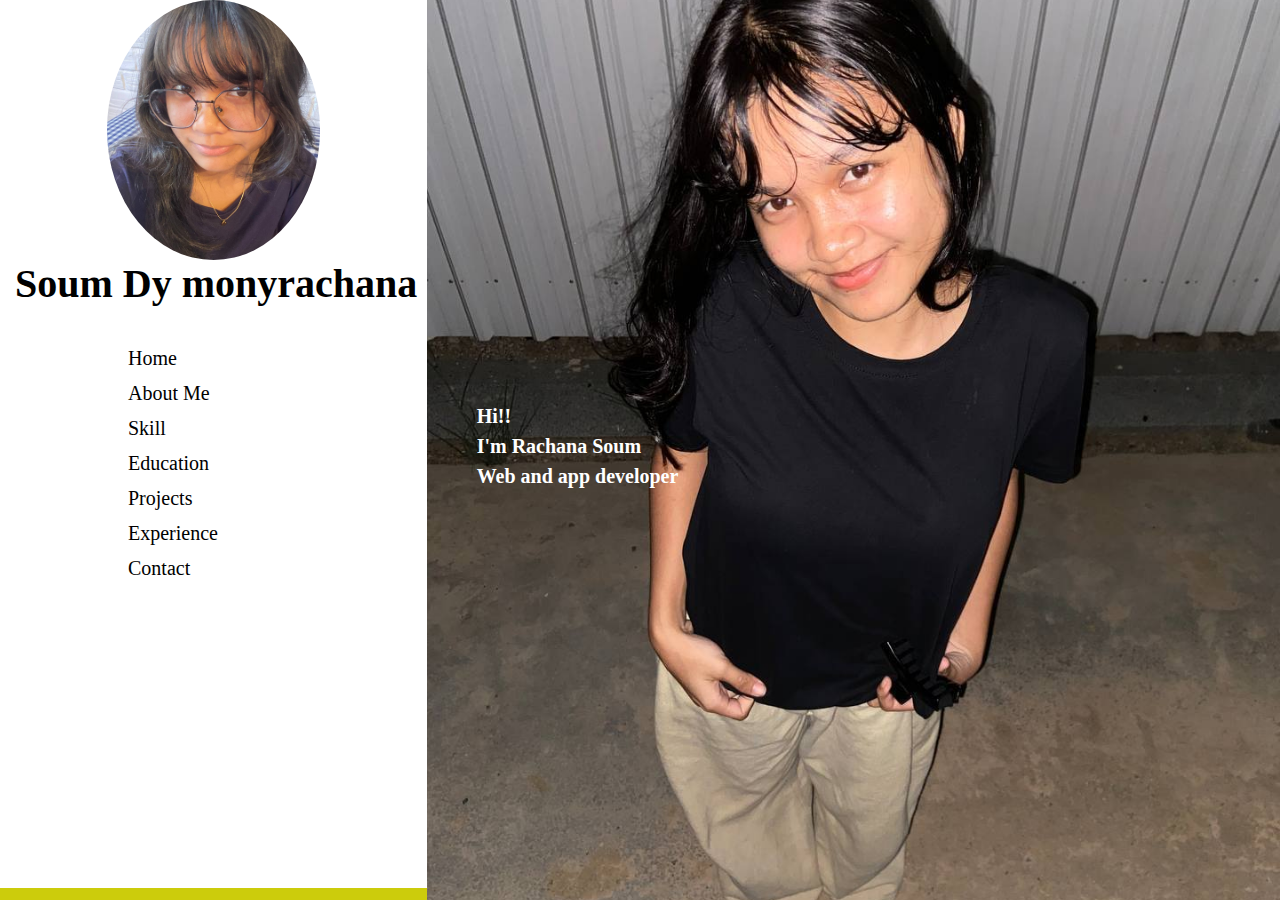
<file: index.html>
<!DOCTYPE html>
<html lang="en">
  <head>
    <meta charset="UTF-8" />
    <meta name="viewport" content="width=device-width, initial-scale=1.0" />
    <title>portfolio</title>
    <link rel="stylesheet" href="Css/Home.css" />
    <link rel="Icon" href="img/logo.png" />
  </head>
  <body>
    <div class="container">
      <div class="boo">
        <div class="left">
          <div class="head">
            <div class="pic"></div>
            <div class="name"><h1>Soum Dy monyrachana</h1></div>
            <div class="Menu">
              <nav>
                <ul>
                  <li>
                    <a href="#">Home</a>
                  </li>
                  <li>
                    <a href="html/about.html">About Me</a>
                  </li>
                  <li>
                    <a href="html/skill.html">Skill</a>
                  </li>
                  <li>
                    <a href="html/ed.html">Education</a>
                  </li>
                  <li>
                    <a href="html/pro.html">Projects</a>
                  </li>
                  <li>
                    <a href="html/ex.html">Experience</a>
                  </li>
                  <li>
                    <a href="html/contect.html">Contact</a>
                  </li>
                </ul>
              </nav>
            </div>
            <div class="footer"><h2></h2></div>
          </div>
        </div>
        <div class="right">
          <div class="text">
            <h2>Hi!! <br />I'm Rachana Soum <br />Web and app developer</h2>
          </div>
        </div>
      </div>
    </div>
  </body>
</html>
</file>
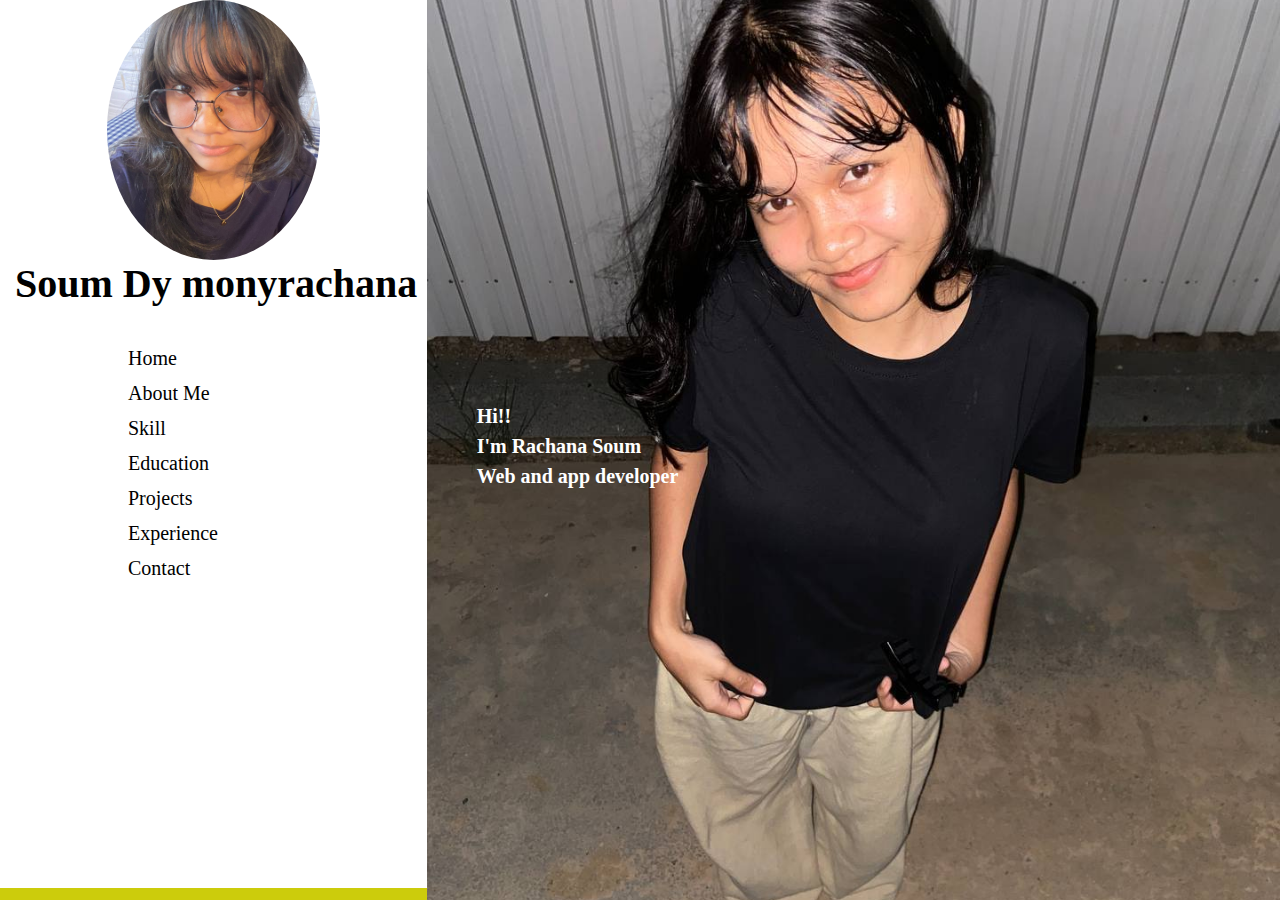
<file: html/index.html>
<!DOCTYPE html>
<html lang="en">
  <head>
    <meta charset="UTF-8" />
    <meta name="viewport" content="width=device-width, initial-scale=1.0" />
    <title>portfolio</title>
    <link rel="stylesheet" href="../Css/Home.css" />
    <link rel="Icon" href="/img/logo.png" />
  </head>
  <body>
    <div class="container">
      <div class="boo">
        <div class="left">
          <div class="head">
            <div class="pic"></div>
            <div class="name"><h1>Soum Dy monyrachana</h1></div>
            <div class="Menu">
              <nav>
                <ul>
                  <li>
                    <a href="#">Home</a>
                  </li>
                  <li>
                    <a href="about.html">About Me</a>
                  </li>
                  <li>
                    <a href="skill.html">Skill</a>
                  </li>
                  <li>
                    <a href="ed.html">Education</a>
                  </li>
                  <li>
                    <a href="pro.html">Projects</a>
                  </li>
                  <li>
                    <a href="ex.html">Experience</a>
                  </li>
                  <li>
                    <a href="contect.html">Contact</a>
                  </li>
                </ul>
              </nav>
            </div>
            <div class="footer"><h2></h2></div>
          </div>
        </div>
        <div class="right">
          <div class="text">
            <h2>Hi!! <br />I'm Rachana Soum <br />Web and app developer</h2>
          </div>
        </div>
      </div>
    </div>
  </body>
</html>
</file>
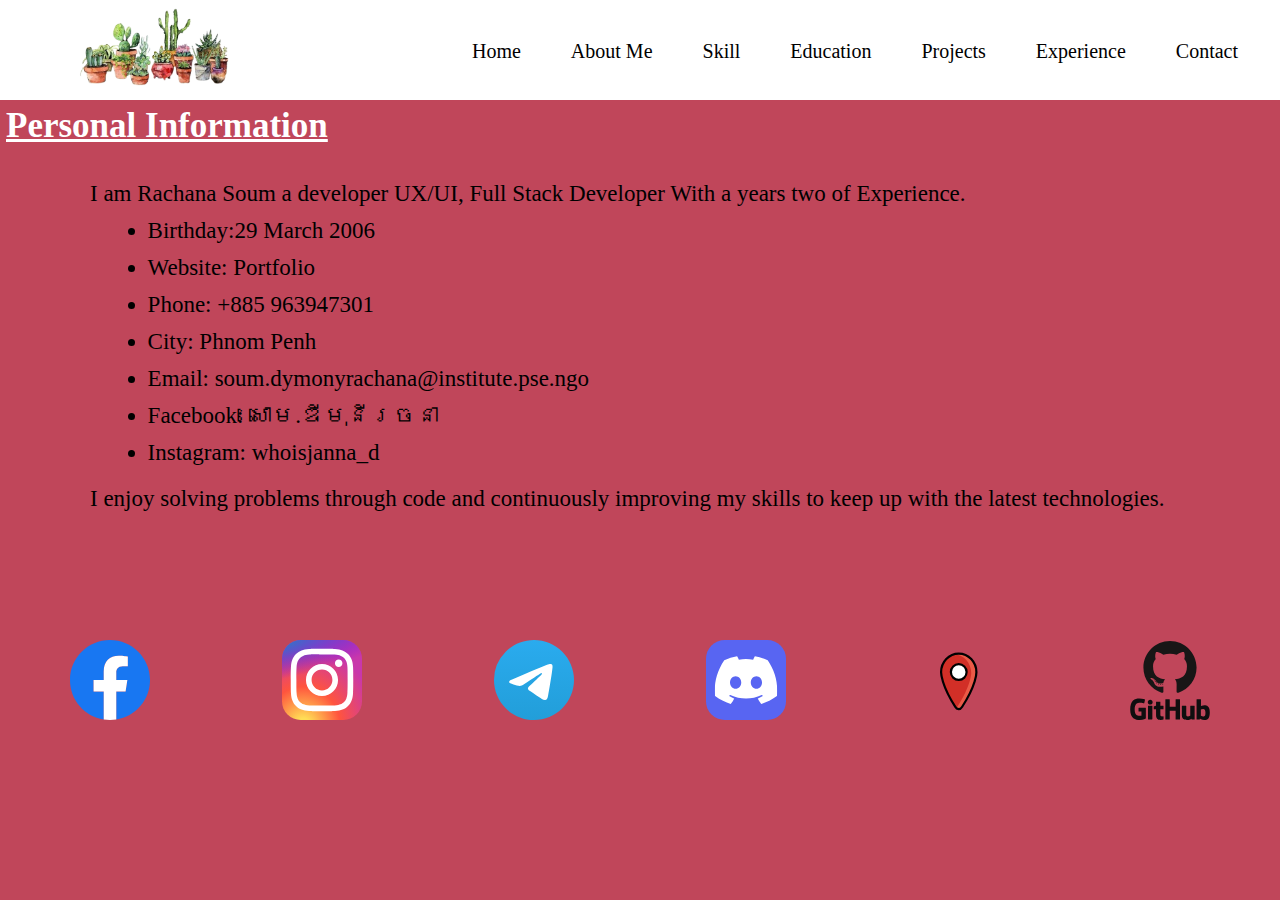
<file: html/about.html>
<!DOCTYPE html>
<html lang="en">
  <head>
    <meta charset="UTF-8" />
    <meta name="viewport" content="width=device-width, initial-scale=1.0" />
    <title>Portfolio</title>
    <link rel="stylesheet" href="../Css/about.css" />
    <link rel="Icon" href="../img/logo.png" />
  </head>
  <body>
    <div class="container">
      <div class="boo">
        <div class="logo"></div>
        <nav class="main">
          <ul>
            <li>
              <a href="../index.html">Home</a>
            </li>
            <li>
              <a href="#">About Me</a>
            </li>
            <li>
              <a href="skill.html">Skill</a>
            </li>
            <li>
              <a href="ed.html">Education</a>
            </li>
            <li>
              <a href="pro.html">Projects</a>
            </li>
            <li>
              <a href="ex.html">Experience</a>
            </li>
            <li>
              <a href="contect.html">Contact</a>
            </li>
          </ul>
        </nav>
      </div>
      <div class="about">
        <h1>Personal Information</h1>
      </div>
      <div class="no">
        <p>
          I am Rachana Soum a developer UX/UI, Full Stack Developer With a years
          two of ​Experience.
        </p>
        <ul>
          <li>Birthday:29 March 2006</li>
          <li>Website: Portfolio</li>
          <li>Phone: +885 963947301</li>
          <li>City: Phnom Penh</li>
        </ul>
        <ul>
          <a href=""><li>Email: soum.dymonyrachana@institute.pse.ngo</li></a>
          <a href=""><li>Facebook: សោម.ឌីមុនីរចនា</li></a>
          <a href=""><li>Instagram: whoisjanna_d</li></a>
        </ul>
        <p>
          I enjoy solving problems through code and continuously improving my
          skills to keep up with the latest technologies.
        </p>
      </div>
      <a href="https://www.facebook.com/share/1ENQXEmgVa/?mibextid=LQQJ4d"
        ><span class="logos--facebook"></span
      ></a>
      <a href=""></a>
      <span class="skill-icons--instagram"></span>
      <span class="logos--telegram"></span>
      <span class="skill-icons--discord"></span>
      <span class="openmoji--location-indicator-red"></span>
      <span class="devicon--github-wordmark"></span>
    </div>
  </body>
</html>
</file>
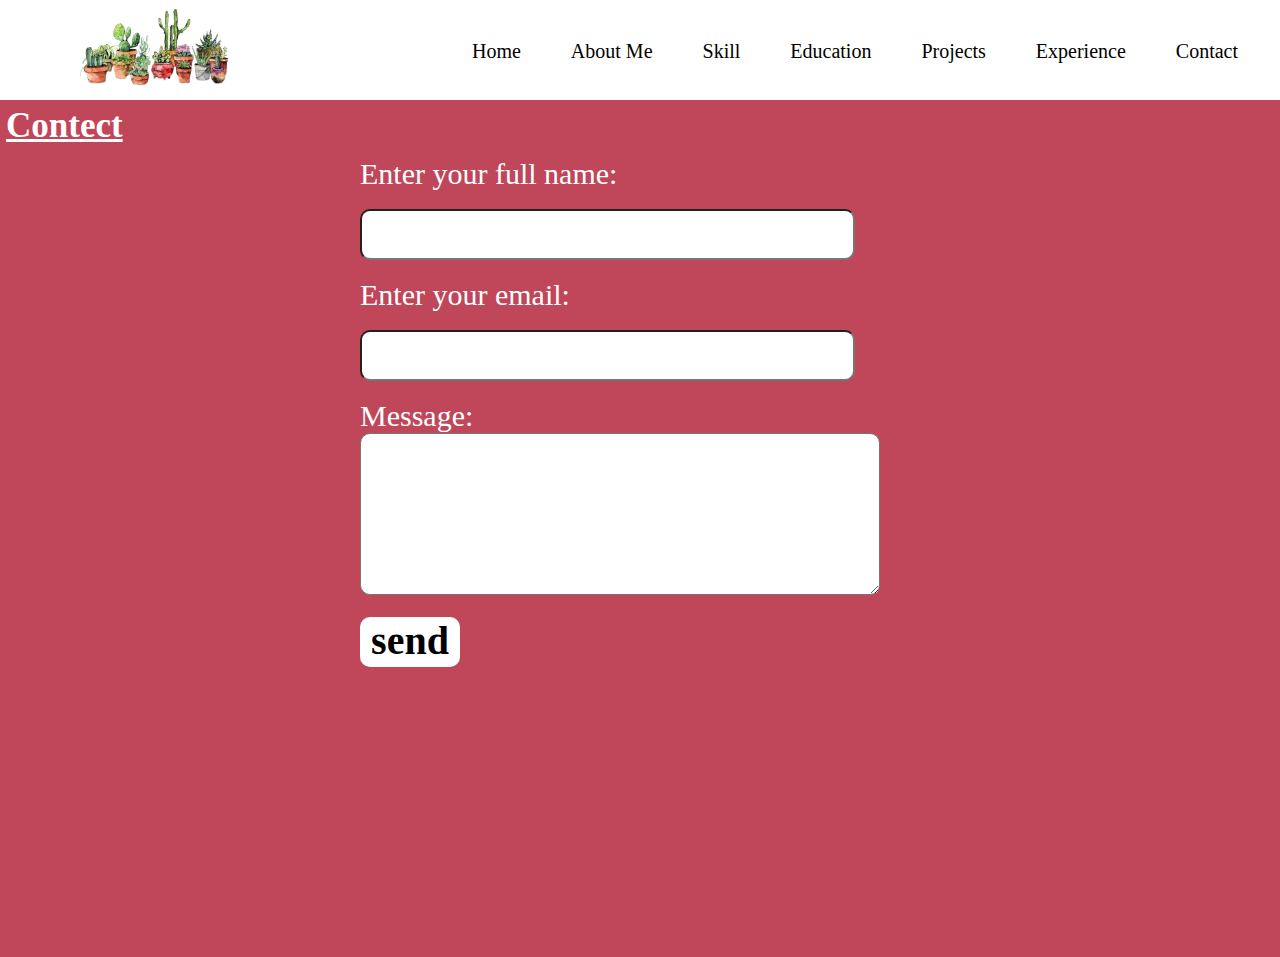
<file: html/contect.html>
<!DOCTYPE html>
<html lang="en">
  <head>
    <meta charset="UTF-8" />
    <meta name="viewport" content="width=device-width, initial-scale=1.0" />
    <title>Portfolio</title>
    <link rel="stylesheet" href="../Css/contect.css" />
    <link rel="Icon" href="../img/logo.png" />
  </head>
  <body>
    <div class="container">
      <div class="boo">
        <div class="logo"></div>
        <nav class="main">
          <ul>
            <li>
              <a href="/index.html">Home</a>
            </li>
            <li>
              <a href="about.html">About Me</a>
            </li>
            <li>
              <a href="skill.html">Skill</a>
            </li>
            <li>
              <a href="ed.html">Education</a>
            </li>
            <li>
              <a href="pro.html">Projects</a>
            </li>
            <li>
              <a href="ex.html">Experience</a>
            </li>
            <li>
              <a href="#">Contact</a>
            </li>
          </ul>
        </nav>
      </div>
      <div class="about">
        <h1>Contect</h1>
      </div>
      <div class="footer" id="section5">
        <div class="input">
          <form>
            <label for="name">Enter your full name:</label><br /><br />
            <input type="text" id="name" name="name" /><br /><br />
            <label for="email">Enter your email:</label><br />
            <br />
            <input type="email" id="email" name="email" /><br /><br />
            <label for="message">Message:</label><br />
            <textarea name="message" id="message" cols="40" rows="10"></textarea
            ><br /><br />
          </form>
          <div class="send">
            <a href=""><h1>send</h1></a>
          </div>
        </div>
    </div>
  </body>
</html>
</file>
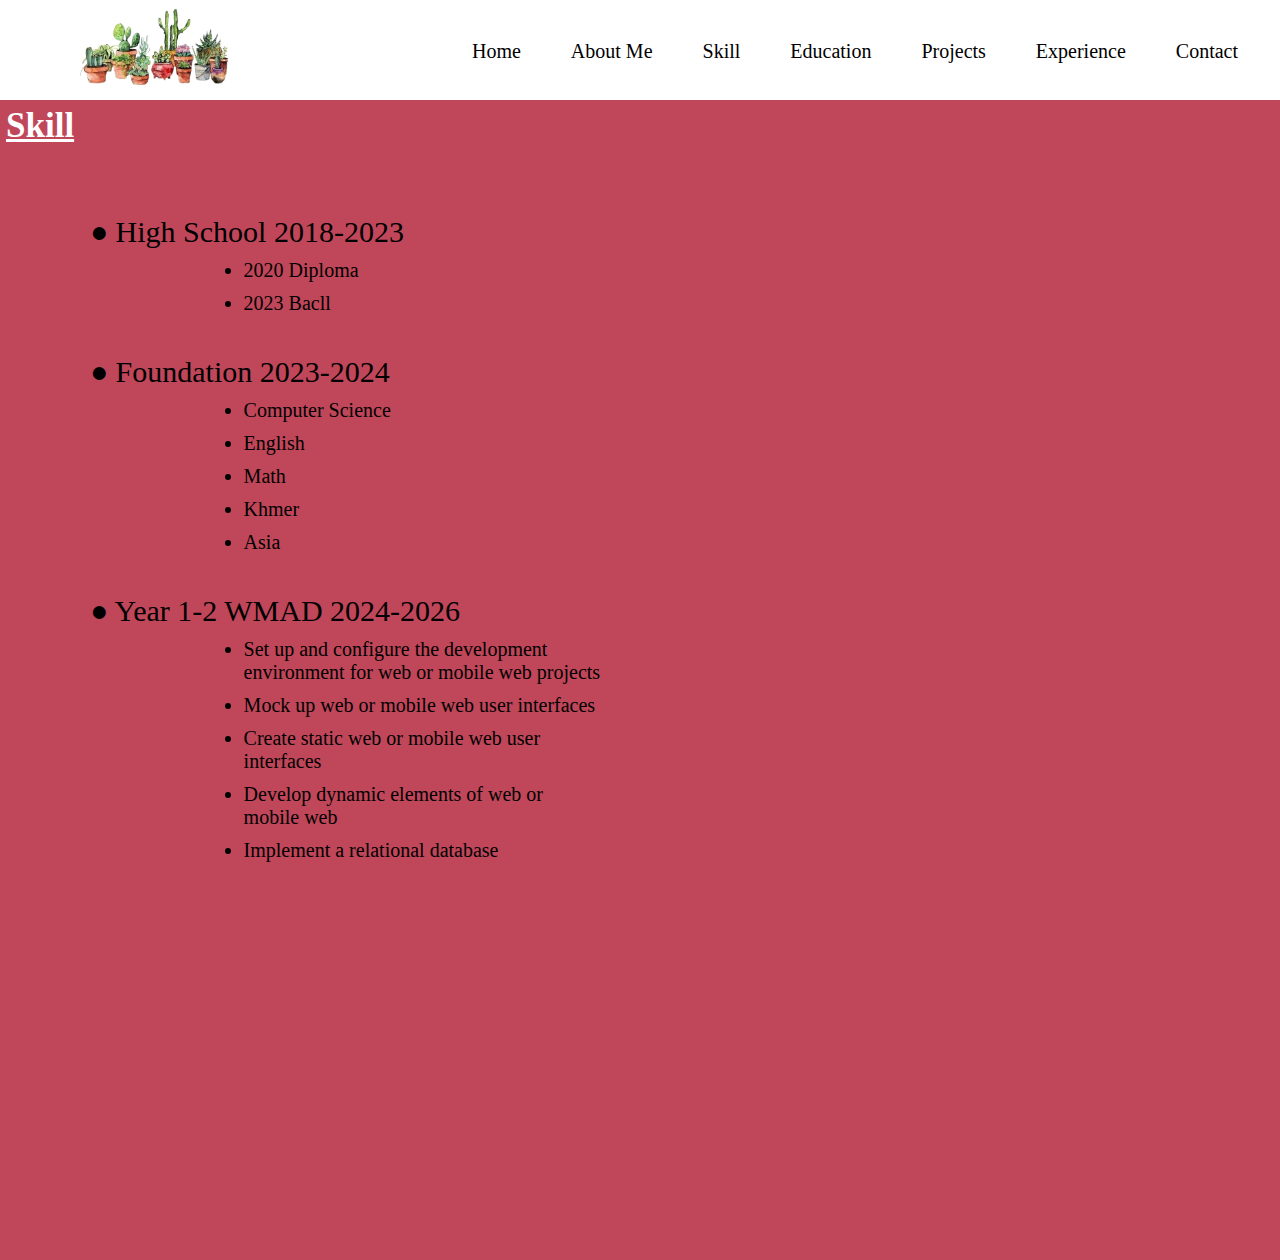
<file: html/ed.html>
<!DOCTYPE html>
<html lang="en">
  <head>
    <meta charset="UTF-8" />
    <meta name="viewport" content="width=device-width, initial-scale=1.0" />
    <title>portfolio</title>
    <link rel="stylesheet" href="../Css/ed.css" />
    <link rel="Icon" href="../img/logo.png" />
  </head>
  <body>
    <div class="container">
      <div class="boo">
        <div class="logo"></div>
        <nav class="main">
          <ul>
            <li>
              <a href="/index.html">Home</a>
            </li>
            <li>
              <a href="about.html">About Me</a>
            </li>
            <li>
              <a href="skill.html">Skill</a>
            </li>
            <li>
              <a href="#">Education</a>
            </li>
            <li>
              <a href="pro.html">Projects</a>
            </li>
            <li>
              <a href="ex.html">Experience</a>
            </li>
            <li>
              <a href="contect.html">Contact</a>
            </li>
          </ul>
        </nav>
      </div>
      <div class="about">
        <h1>Skill</h1>
      </div>
      <div class="poo">
        <p>● High School 2018-2023</p>
        <ul>
          <li>2020 Diploma</li>
          <li>2023 Bacll</li>
        </ul>
        <p>● Foundation 2023-2024</p>
        <ul>
          <li>Computer Science</li>
          <li>English</li>
          <li>Math</li>
          <li>Khmer</li>
          <li>Asia</li>
        </ul>
        <p>● Year 1-2 WMAD 2024-2026</p>
        <ul>
          <li>
            Set up and configure the development environment for web or mobile
            web projects
          </li>
          <li>Mock up web or mobile web user interfaces</li>
          <li>Create static web or mobile web user interfaces</li>
          <li>Develop dynamic elements of web or mobile web</li>
          <li>Implement a relational database</li>
        </ul>
      </div>
    </div>
  </body>
</html>
</file>
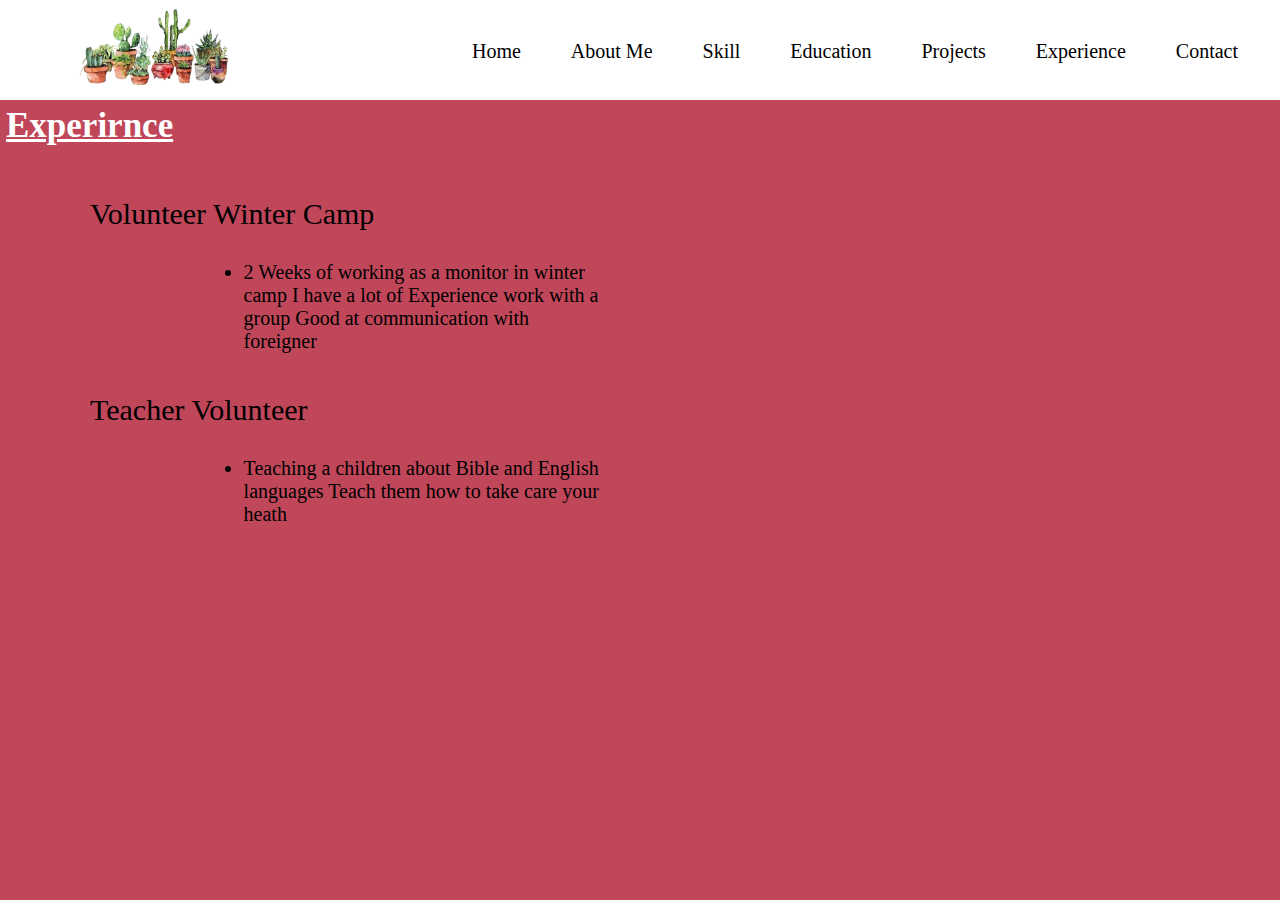
<file: html/ex.html>
<!DOCTYPE html>
<html lang="en">
  <head>
    <meta charset="UTF-8" />
    <meta name="viewport" content="width=device-width, initial-scale=1.0" />
    <title>portfolio</title>
    <link rel="stylesheet" href="../Css/ex.css" />
    <link rel="Icon" href="../img/logo.png" />
  </head>
  <body>
    <div class="container">
      <div class="boo">
        <div class="logo"></div>
        <nav class="main">
          <ul>
            <li>
              <a href="/index.html">Home</a>
            </li>
            <li>
              <a href="about.html">About Me</a>
            </li>
            <li>
              <a href="skill.html">Skill</a>
            </li>
            <li>
              <a href="ed.html">Education</a>
            </li>
            <li>
              <a href="pro.html">Projects</a>
            </li>
            <li>
              <a href="" #>Experience</a>
            </li>
            <li>
              <a href="contect.html">Contact</a>
            </li>
          </ul>
        </nav>
      </div>
      <div class="about">
        <h1>Experirnce</h1>
      </div>
      <div class="poo">
        <p>Volunteer Winter Camp</p>
        <ul>
          <li>
            2 Weeks of working as a monitor in winter camp I have a lot of
            Experience work with a group Good at communication with foreigner
          </li>
        </ul>
        <p>Teacher Volunteer</p>
        <ul>
          <li>
            Teaching a children about Bible and English languages Teach them how
            to take care your heath
          </li>
        </ul>
      </div>
    </div>
  </body>
</html>
</file>
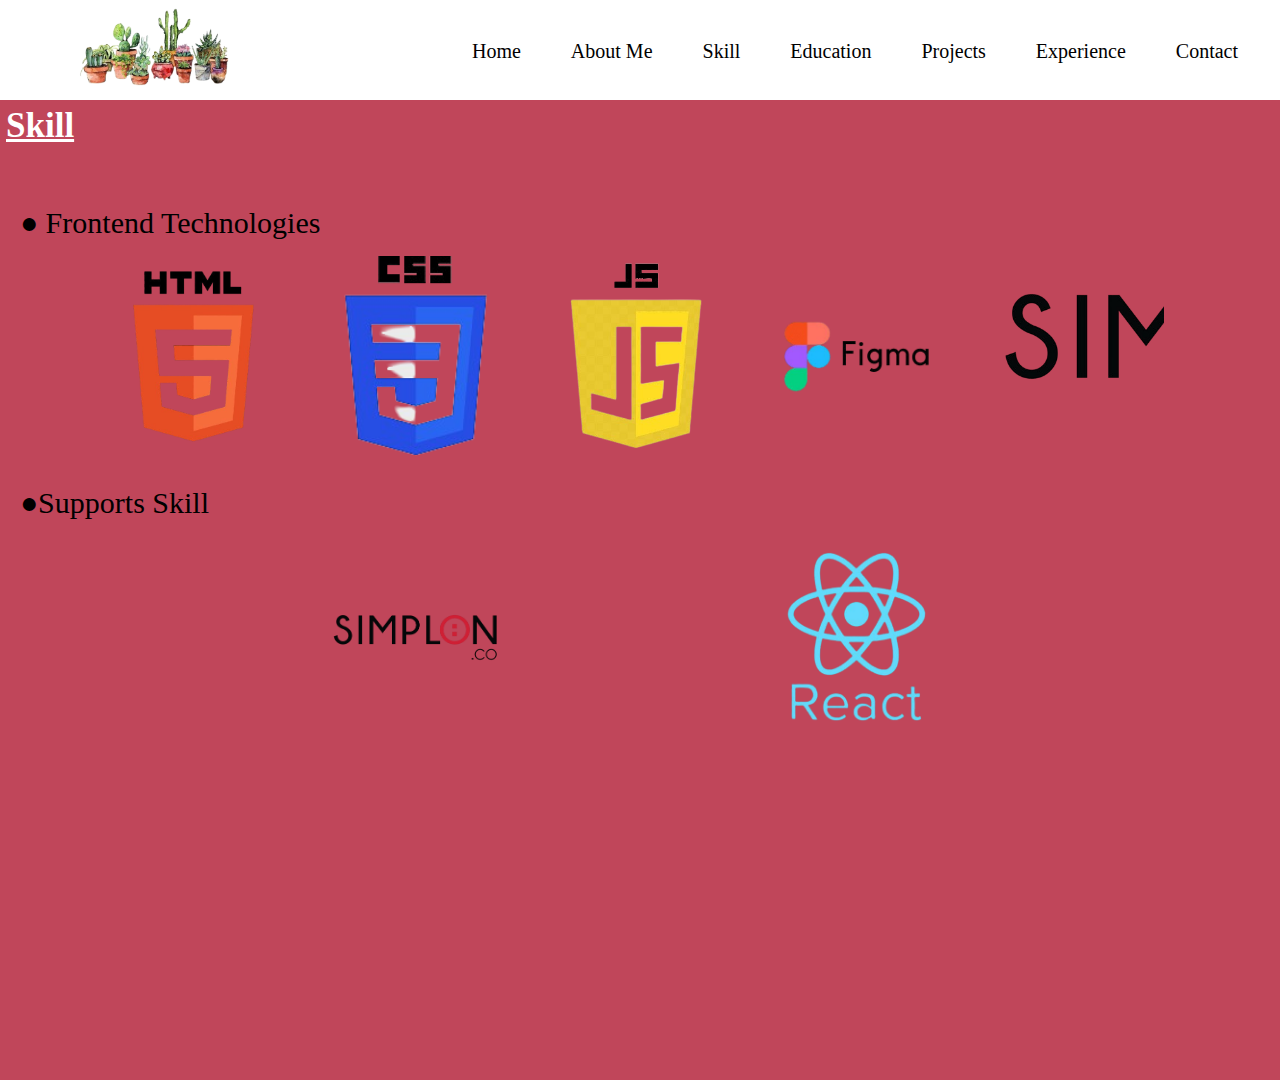
<file: html/skill.html>
<!DOCTYPE html>
<html lang="en">
  <head>
    <meta charset="UTF-8" />
    <meta name="viewport" content="width=device-width, initial-scale=1.0" />
    <title>portfolio</title>
    <link rel="stylesheet" href="../Css/skill.css" />
    <link rel="Icon" href="../img/logo.png" />
  </head>
  <body>
    <div class="container">
      <div class="boo">
        <div class="logo"></div>
        <nav class="main">
          <ul>
            <li>
              <a href="/index.html">Home</a>
            </li>
            <li>
              <a href="about.html">About Me</a>
            </li>
            <li>
              <a href="#">Skill</a>
            </li>
            <li>
              <a href="ed.html">Education</a>
            </li>
            <li>
              <a href="pro.html">Projects</a>
            </li>
            <li>
              <a href="ex.html">Experience</a>
            </li>
            <li>
              <a href="contect.html">Contact</a>
            </li>
          </ul>
        </nav>
      </div>
      <div class="about">
        <h1>Skill</h1>
      </div>
      <div class="poo">
        <p>● Frontend Technologies</p>
      </div>
      <div class="voo">
        <div class="box photo"></div>
        <div class="box photo1"></div>
        <div class="box photo2"></div>
        <div class="box photo3"></div>
        <div class="box photo4"></div>
        <!-- <div class="box photo5"></div> -->
      </div>
      <div class="poo">
        <p>●Supports Skill</p>
      </div>
      <div class="voo">
        <div class="box photo5"></div>
        <div class="box photo6"></div>
      </div>
    </div>
  </body>
</html>
</file>
<file: Css/Home.css>
* {
  padding: 0;
  margin: 0;
  font-family: "Times New Roman", Times, serif;
}
.container {
  width: 100%;
  height: auto;
  background-color: rgb(221, 68, 68);
  margin: auto;
}
.boo {
  width: 100%;
  height: 100vh;
  background-color: rgb(155, 15, 15);
  display: flex;
}
.left {
  height: 100%;
  background-color: rgb(204, 204, 12);
  flex: 1;
}
.head {
  width: 100%;
  height: 30%;
  background-color: white;
}
.pic {
  width: 50%;
  height: 85%;
  background-color: brown;
  border-radius: 50%;
  margin: auto;
  padding-top: 30px;
  top: 3px;
  left: 87px;
  background-image: url(../img/photo_2024-11-27_13-40-40.jpg);
  background-position: center;
  background-size: cover;
}
.name {
  width: 100%;
  height: 30%;
  background-color: white;
}
.name h1 {
  font-size: 40px;
  margin-left: 15px;
}
.Menu {
  width: 100%;
  height: 40vh;
  background-color: white;
}
.Menu ul {
  display: flex;
  flex-direction: column;
}
.Menu ul li {
  list-style-type: none;
}
.Menu ul li a {
  text-decoration: none;
  margin: auto;
  color: black;
  font-size: 20px;
  padding-left: 30%;
  line-height: 35px;
  justify-content: center;
}
.Menu ul li a:hover {
  color: rgb(46, 46, 228);
  text-decoration: underline;
}
.footer {
  width: 100%;
  height: 69.5%;
  background-color: white;
}
.right {
  flex: 2;
  height: 100%;
  background-color: rgb(255, 196, 250);
  background-image: url(../img/photo_2024-11-27_09-51-45.jpg);
  background-position: center;
  background-repeat: no-repeat;
  background-size: cover;
}
.text {
  width: 50%;
  height: 30%;
  background-color: white(0, 255, 255, 0.144);
  margin-top: 47%;
}
.text h2 {
  font-size: 20px;
  margin-left: 50px;
  line-height: 30px;
  color: white;
}
</file>
<file: Css/about.css>
* {
  padding: 0;
  margin: 0;
  font-family: "Times New Roman", Times, serif;
  box-sizing: border-box;
}
.container {
  width: 100%;
  height: 100vh;
  background-color: rgb(192, 70, 90);
}
.boo {
  width: 100%;
  height: 100px;
  background-color: rgb(255, 255, 255);
  display: flex;
  flex-direction: row;
  justify-content: space-between;
}
.main {
  width: 900px;
  height: 50%;
  margin-top: 40px;
  /* background-color: black; */
  display: flex;
  /* flex-direction: row; */
  justify-content: center;
  /* gap: 10px; */
}
.main ul {
  display: flex;
  /* flex-direction: row; */
}
.main ul li {
  list-style-type: none;
}
.main ul li a {
  text-decoration: none;
  color: black;
  font-size: 20px;
  padding-left: 50px;
  text-align: center;
  justify-content: center;
  align-items: center;
  margin-top: 20px;
}
.main ul li a:hover {
  color: rgb(200, 202, 43);
  /* text-decoration: underline; */
}
.logo {
  width: 15%;
  height: 100%;

  margin-left: 5%;
  background-image: url(/./img/photo_2024-11-06_14-51-06-removebg-preview.png);
  background-position: center;
  background-repeat: no-repeat;
  background-size: cover;
}
.about {
  width: 20%;
  height: 5%;
  background-color: rgb(192, 70, 90);
  margin: 6px;
}
.about h1 {
  width: 300%;
  height: 40px;
  font-size: 35px;
  font-family: "Times New Roman", Times, serif;
  color: white;
  text-decoration: underline;
}
.no {
  width: 90%;
  height: 30%;
  background-color: rgb(192, 70, 90);
  margin-left: 90px;
  margin-top: 30px;
}
.no p {
  font-size: 23px;
  font-family: "Times New Roman", Times, serif;
  margin-top: 20px;
}
.no ul li {
  margin-left: 5%;
  margin-top: 11px;
  font-size: 23px;
  color: black;
}
.no a {
  text-decoration: none;
}
.logos--facebook {
  display: inline-block;
  width: 80px;
  height: 100px;
  background-repeat: no-repeat;
  background-size: 100% 100%;
  background-image: url("data:image/svg+xml,%3Csvg xmlns='http://www.w3.org/2000/svg' viewBox='0 0 256 256'%3E%3Cpath fill='%231877f2' d='M256 128C256 57.308 198.692 0 128 0S0 57.308 0 128c0 63.888 46.808 116.843 108 126.445V165H75.5v-37H108V99.8c0-32.08 19.11-49.8 48.348-49.8C170.352 50 185 52.5 185 52.5V84h-16.14C152.959 84 148 93.867 148 103.99V128h35.5l-5.675 37H148v89.445c61.192-9.602 108-62.556 108-126.445'/%3E%3Cpath fill='%23fff' d='m177.825 165l5.675-37H148v-24.01C148 93.866 152.959 84 168.86 84H185V52.5S170.352 50 156.347 50C127.11 50 108 67.72 108 99.8V128H75.5v37H108v89.445A129 129 0 0 0 128 256a129 129 0 0 0 20-1.555V165z'/%3E%3C/svg%3E");
  margin-top: 14%;
  margin-left: 70px;
}
.skill-icons--instagram {
  display: inline-block;
  width: 80px;
  height: 100px;
  background-repeat: no-repeat;
  background-size: 100% 100%;
  background-image: url("data:image/svg+xml,%3Csvg xmlns='http://www.w3.org/2000/svg' viewBox='0 0 256 256'%3E%3Cg fill='none'%3E%3Crect width='256' height='256' fill='url(%23skillIconsInstagram0)' rx='60'/%3E%3Crect width='256' height='256' fill='url(%23skillIconsInstagram1)' rx='60'/%3E%3Cpath fill='%23fff' d='M128.009 28c-27.158 0-30.567.119-41.233.604c-10.646.488-17.913 2.173-24.271 4.646c-6.578 2.554-12.157 5.971-17.715 11.531c-5.563 5.559-8.98 11.138-11.542 17.713c-2.48 6.36-4.167 13.63-4.646 24.271c-.477 10.667-.602 14.077-.602 41.236s.12 30.557.604 41.223c.49 10.646 2.175 17.913 4.646 24.271c2.556 6.578 5.973 12.157 11.533 17.715c5.557 5.563 11.136 8.988 17.709 11.542c6.363 2.473 13.631 4.158 24.275 4.646c10.667.485 14.073.604 41.23.604c27.161 0 30.559-.119 41.225-.604c10.646-.488 17.921-2.173 24.284-4.646c6.575-2.554 12.146-5.979 17.702-11.542c5.563-5.558 8.979-11.137 11.542-17.712c2.458-6.361 4.146-13.63 4.646-24.272c.479-10.666.604-14.066.604-41.225s-.125-30.567-.604-41.234c-.5-10.646-2.188-17.912-4.646-24.27c-2.563-6.578-5.979-12.157-11.542-17.716c-5.562-5.562-11.125-8.979-17.708-11.53c-6.375-2.474-13.646-4.16-24.292-4.647c-10.667-.485-14.063-.604-41.23-.604zm-8.971 18.021c2.663-.004 5.634 0 8.971 0c26.701 0 29.865.096 40.409.575c9.75.446 15.042 2.075 18.567 3.444c4.667 1.812 7.994 3.979 11.492 7.48c3.5 3.5 5.666 6.833 7.483 11.5c1.369 3.52 3 8.812 3.444 18.562c.479 10.542.583 13.708.583 40.396s-.104 29.855-.583 40.396c-.446 9.75-2.075 15.042-3.444 18.563c-1.812 4.667-3.983 7.99-7.483 11.488c-3.5 3.5-6.823 5.666-11.492 7.479c-3.521 1.375-8.817 3-18.567 3.446c-10.542.479-13.708.583-40.409.583c-26.702 0-29.867-.104-40.408-.583c-9.75-.45-15.042-2.079-18.57-3.448c-4.666-1.813-8-3.979-11.5-7.479s-5.666-6.825-7.483-11.494c-1.369-3.521-3-8.813-3.444-18.563c-.479-10.542-.575-13.708-.575-40.413s.096-29.854.575-40.396c.446-9.75 2.075-15.042 3.444-18.567c1.813-4.667 3.983-8 7.484-11.5s6.833-5.667 11.5-7.483c3.525-1.375 8.819-3 18.569-3.448c9.225-.417 12.8-.542 31.437-.563zm62.351 16.604c-6.625 0-12 5.37-12 11.996c0 6.625 5.375 12 12 12s12-5.375 12-12s-5.375-12-12-12zm-53.38 14.021c-28.36 0-51.354 22.994-51.354 51.355s22.994 51.344 51.354 51.344c28.361 0 51.347-22.983 51.347-51.344c0-28.36-22.988-51.355-51.349-51.355zm0 18.021c18.409 0 33.334 14.923 33.334 33.334c0 18.409-14.925 33.334-33.334 33.334s-33.333-14.925-33.333-33.334c0-18.411 14.923-33.334 33.333-33.334'/%3E%3Cdefs%3E%3CradialGradient id='skillIconsInstagram0' cx='0' cy='0' r='1' gradientTransform='matrix(0 -253.715 235.975 0 68 275.717)' gradientUnits='userSpaceOnUse'%3E%3Cstop stop-color='%23fd5'/%3E%3Cstop offset='.1' stop-color='%23fd5'/%3E%3Cstop offset='.5' stop-color='%23ff543e'/%3E%3Cstop offset='1' stop-color='%23c837ab'/%3E%3C/radialGradient%3E%3CradialGradient id='skillIconsInstagram1' cx='0' cy='0' r='1' gradientTransform='matrix(22.25952 111.2061 -458.39518 91.75449 -42.881 18.441)' gradientUnits='userSpaceOnUse'%3E%3Cstop stop-color='%233771c8'/%3E%3Cstop offset='.128' stop-color='%233771c8'/%3E%3Cstop offset='1' stop-color='%2360f' stop-opacity='0'/%3E%3C/radialGradient%3E%3C/defs%3E%3C/g%3E%3C/svg%3E");
  margin-top: 14%;
  margin-left: 10%;
}
.logos--telegram {
  display: inline-block;
  width: 80px;
  height: 100px;
  background-repeat: no-repeat;
  background-size: 100% 100%;
  background-image: url("data:image/svg+xml,%3Csvg xmlns='http://www.w3.org/2000/svg' viewBox='0 0 256 256'%3E%3Cdefs%3E%3ClinearGradient id='logosTelegram0' x1='50%25' x2='50%25' y1='0%25' y2='100%25'%3E%3Cstop offset='0%25' stop-color='%232aabee'/%3E%3Cstop offset='100%25' stop-color='%23229ed9'/%3E%3C/linearGradient%3E%3C/defs%3E%3Cpath fill='url(%23logosTelegram0)' d='M128 0C94.06 0 61.48 13.494 37.5 37.49A128.04 128.04 0 0 0 0 128c0 33.934 13.5 66.514 37.5 90.51C61.48 242.506 94.06 256 128 256s66.52-13.494 90.5-37.49c24-23.996 37.5-56.576 37.5-90.51s-13.5-66.514-37.5-90.51C194.52 13.494 161.94 0 128 0'/%3E%3Cpath fill='%23fff' d='M57.94 126.648q55.98-24.384 74.64-32.152c35.56-14.786 42.94-17.354 47.76-17.441c1.06-.017 3.42.245 4.96 1.49c1.28 1.05 1.64 2.47 1.82 3.467c.16.996.38 3.266.2 5.038c-1.92 20.24-10.26 69.356-14.5 92.026c-1.78 9.592-5.32 12.808-8.74 13.122c-7.44.684-13.08-4.912-20.28-9.63c-11.26-7.386-17.62-11.982-28.56-19.188c-12.64-8.328-4.44-12.906 2.76-20.386c1.88-1.958 34.64-31.748 35.26-34.45c.08-.338.16-1.598-.6-2.262c-.74-.666-1.84-.438-2.64-.258c-1.14.256-19.12 12.152-54 35.686c-5.1 3.508-9.72 5.218-13.88 5.128c-4.56-.098-13.36-2.584-19.9-4.708c-8-2.606-14.38-3.984-13.82-8.41c.28-2.304 3.46-4.662 9.52-7.072'/%3E%3C/svg%3E");
  margin-top: 14%;
  margin-left: 10%;
}
.skill-icons--discord {
  display: inline-block;
  width: 80px;
  height: 100px;
  background-repeat: no-repeat;
  background-size: 100% 100%;
  background-image: url("data:image/svg+xml,%3Csvg xmlns='http://www.w3.org/2000/svg' viewBox='0 0 256 256'%3E%3Cg fill='none'%3E%3Crect width='256' height='256' fill='%235865f2' rx='60'/%3E%3Cg clip-path='url(%23skillIconsDiscord0)'%3E%3Cpath fill='%23fff' d='M197.308 64.797a165 165 0 0 0-40.709-12.627a.62.62 0 0 0-.654.31c-1.758 3.126-3.706 7.206-5.069 10.412c-15.373-2.302-30.666-2.302-45.723 0c-1.364-3.278-3.382-7.286-5.148-10.412a.64.64 0 0 0-.655-.31a164.5 164.5 0 0 0-40.709 12.627a.6.6 0 0 0-.268.23c-25.928 38.736-33.03 76.52-29.546 113.836a.7.7 0 0 0 .26.468c17.106 12.563 33.677 20.19 49.94 25.245a.65.65 0 0 0 .702-.23c3.847-5.254 7.276-10.793 10.217-16.618a.633.633 0 0 0-.347-.881c-5.44-2.064-10.619-4.579-15.601-7.436a.642.642 0 0 1-.063-1.064a86 86 0 0 0 3.098-2.428a.62.62 0 0 1 .646-.088c32.732 14.944 68.167 14.944 100.512 0a.62.62 0 0 1 .655.08a80 80 0 0 0 3.106 2.436a.642.642 0 0 1-.055 1.064a102.6 102.6 0 0 1-15.609 7.428a.64.64 0 0 0-.339.889a133 133 0 0 0 10.208 16.61a.64.64 0 0 0 .702.238c16.342-5.055 32.913-12.682 50.02-25.245a.65.65 0 0 0 .26-.46c4.17-43.141-6.985-80.616-29.571-113.836a.5.5 0 0 0-.26-.238M94.834 156.142c-9.855 0-17.975-9.047-17.975-20.158s7.963-20.158 17.975-20.158c10.09 0 18.131 9.127 17.973 20.158c0 11.111-7.962 20.158-17.973 20.158m66.456 0c-9.855 0-17.974-9.047-17.974-20.158s7.962-20.158 17.974-20.158c10.09 0 18.131 9.127 17.974 20.158c0 11.111-7.884 20.158-17.974 20.158'/%3E%3C/g%3E%3Cdefs%3E%3CclipPath id='skillIconsDiscord0'%3E%3Cpath fill='%23fff' d='M28 51h200v154.93H28z'/%3E%3C/clipPath%3E%3C/defs%3E%3C/g%3E%3C/svg%3E");
  margin-top: 14%;
  margin-left: 10%;
}
.openmoji--location-indicator-red {
  display: inline-block;
  width: 80px;
  height: 100px;
  background-repeat: no-repeat;
  background-size: 100% 100%;
  background-image: url("data:image/svg+xml,%3Csvg xmlns='http://www.w3.org/2000/svg' viewBox='0 0 72 72'%3E%3Ccircle cx='36.446' cy='28.864' r='7.225' fill='%23fff'/%3E%3Cpath fill='%23d22f27' d='M52.573 29.11c0-9.315-7.133-16.892-15.903-16.892s-15.903 7.577-15.903 16.896c.002.465.223 11.609 12.96 31.245a3.46 3.46 0 0 0 2.818 1.934c1.84 0 3.094-2.026 3.216-2.232C52.58 40.414 52.58 29.553 52.573 29.11M36.67 35.914a7.083 7.083 0 1 1 7.083-7.083a7.09 7.09 0 0 1-7.083 7.083'/%3E%3Cpath fill='%23ea5a47' d='M52.573 29.11c0-9.315-7.133-16.892-15.903-16.892a15 15 0 0 0-3.865.525c8.395.45 15.1 7.823 15.1 16.85c.006.443.006 11.303-12.813 30.95a6 6 0 0 1-.586.797c.52.584 1.257.928 2.04.954c1.839 0 3.093-2.027 3.215-2.233C52.58 40.414 52.58 29.553 52.573 29.11'/%3E%3Cg fill='none' stroke='%23000' stroke-linecap='round' stroke-linejoin='round' stroke-width='2'%3E%3Cpath d='M36.545 62.294a3.46 3.46 0 0 1-2.817-1.935C20.99 40.723 20.769 29.58 20.766 29.114c0-9.32 7.134-16.896 15.904-16.896s15.903 7.577 15.903 16.892c.007.444.007 11.304-12.812 30.95c-.122.207-1.377 2.234-3.216 2.234'/%3E%3Cpath d='M36.67 35.914a7.083 7.083 0 1 1 7.083-7.083a7.09 7.09 0 0 1-7.083 7.083'/%3E%3C/g%3E%3C/svg%3E");
  margin-top: 14%;
  margin-left: 10%;
}
.devicon--github-wordmark {
  display: inline-block;
  width: 80px;
  height: 100px;
  background-repeat: no-repeat;
  background-size: 100% 100%;
  background-image: url("data:image/svg+xml,%3Csvg xmlns='http://www.w3.org/2000/svg' viewBox='0 0 128 128'%3E%3Cg fill='%23181616'%3E%3Cpath fill-rule='evenodd' d='M64 1.512c-23.493 0-42.545 19.047-42.545 42.545c0 18.797 12.19 34.745 29.095 40.37c2.126.394 2.907-.923 2.907-2.047c0-1.014-.04-4.366-.058-7.92c-11.837 2.573-14.334-5.02-14.334-5.02c-1.935-4.918-4.724-6.226-4.724-6.226c-3.86-2.64.29-2.586.29-2.586c4.273.3 6.523 4.385 6.523 4.385c3.794 6.504 9.953 4.623 12.38 3.536c.383-2.75 1.485-4.628 2.702-5.69c-9.45-1.075-19.384-4.724-19.384-21.026c0-4.645 1.662-8.44 4.384-11.42c-.442-1.072-1.898-5.4.412-11.26c0 0 3.572-1.142 11.7 4.363c3.395-.943 7.035-1.416 10.65-1.432c3.616.017 7.258.49 10.658 1.432c8.12-5.504 11.688-4.362 11.688-4.362c2.316 5.86.86 10.187.418 11.26c2.728 2.978 4.378 6.774 4.378 11.42c0 16.34-9.953 19.938-19.427 20.99c1.526 1.32 2.886 3.91 2.886 7.88c0 5.692-.048 10.273-.048 11.674c0 1.13.766 2.458 2.922 2.04c16.896-5.632 29.07-21.574 29.07-40.365C106.545 20.56 87.497 1.512 64 1.512' clip-rule='evenodd'/%3E%3Cpath d='M37.57 62.596c-.095.212-.428.275-.73.13c-.31-.14-.482-.427-.382-.64c.09-.216.424-.277.733-.132c.31.14.486.43.38.642zm1.723 1.924c-.203.187-.6.1-.87-.198c-.278-.297-.33-.694-.124-.884c.208-.188.593-.1.87.197c.28.3.335.693.123.884zm1.677 2.448c-.26.182-.687.012-.95-.367c-.262-.377-.262-.83.005-1.013c.264-.182.684-.018.95.357c.262.385.262.84-.005 1.024zm2.298 2.368c-.233.257-.73.188-1.093-.163c-.372-.343-.475-.83-.242-1.087c.237-.257.736-.185 1.102.163c.37.342.482.83.233 1.086zm3.172 1.374c-.104.334-.582.485-1.064.344c-.482-.146-.796-.536-.7-.872c.1-.336.582-.493 1.067-.342c.48.144.795.53.696.87zm3.48.255c.013.35-.396.642-.902.648c-.508.012-.92-.272-.926-.618c0-.354.4-.642.908-.65c.506-.01.92.272.92.62m3.24-.551c.06.342-.29.694-.793.787c-.494.092-.95-.12-1.014-.46c-.06-.35.297-.7.79-.792c.503-.088.953.118 1.017.466zm0 0'/%3E%3C/g%3E%3Cpath fill='%23100e0f' d='M24.855 108.302h-10.7a.5.5 0 0 0-.5.5v5.232a.5.5 0 0 0 .5.5h4.173v6.5s-.937.32-3.53.32c-3.056 0-7.327-1.116-7.327-10.508c0-9.393 4.448-10.63 8.624-10.63c3.614 0 5.17.636 6.162.943c.31.094.6-.216.6-.492l1.193-5.055a.47.47 0 0 0-.192-.39c-.403-.288-2.857-1.66-9.058-1.66c-7.144 0-14.472 3.038-14.472 17.65c0 14.61 8.39 16.787 15.46 16.787c5.854 0 9.405-2.502 9.405-2.502c.146-.08.162-.285.162-.38v-16.316a.5.5 0 0 0-.5-.5zM79.506 94.81H73.48a.5.5 0 0 0-.498.503l.002 11.644h-9.392V95.313a.5.5 0 0 0-.497-.503H57.07a.5.5 0 0 0-.498.503v31.53c0 .277.224.503.498.503h6.025a.5.5 0 0 0 .497-.504v-13.486h9.392l-.016 13.486c0 .278.224.504.5.504h6.038a.5.5 0 0 0 .497-.504v-31.53a.497.497 0 0 0-.497-.502m-47.166.717c-2.144 0-3.884 1.753-3.884 3.923c0 2.167 1.74 3.925 3.884 3.925c2.146 0 3.885-1.758 3.885-3.925c0-2.17-1.74-3.923-3.885-3.923m2.956 9.608H29.29c-.276 0-.522.284-.522.56v20.852c0 .613.382.795.876.795h5.41c.595 0 .74-.292.74-.805v-20.899a.5.5 0 0 0-.498-.502zm67.606.047h-5.98a.5.5 0 0 0-.496.504v15.46s-1.52 1.11-3.675 1.11s-2.727-.977-2.727-3.088v-13.482a.5.5 0 0 0-.497-.504h-6.068a.5.5 0 0 0-.498.504v14.502c0 6.27 3.495 7.804 8.302 7.804c3.944 0 7.124-2.18 7.124-2.18s.15 1.15.22 1.285c.07.136.247.273.44.273l3.86-.017a.5.5 0 0 0 .5-.504l-.003-21.166a.504.504 0 0 0-.5-.502zm16.342-.708c-3.396 0-5.706 1.515-5.706 1.515V95.312a.5.5 0 0 0-.497-.503H107a.5.5 0 0 0-.5.503v31.53a.5.5 0 0 0 .5.503h4.192c.19 0 .332-.097.437-.268c.103-.17.254-1.454.254-1.454s2.47 2.34 7.148 2.34c5.49 0 8.64-2.784 8.64-12.502s-5.03-10.988-8.428-10.988zm-2.36 17.764c-2.073-.063-3.48-1.004-3.48-1.004v-9.985s1.388-.85 3.09-1.004c2.153-.193 4.228.458 4.228 5.594c0 5.417-.935 6.486-3.837 6.398zm-63.689-.118c-.263 0-.937.107-1.63.107c-2.22 0-2.973-1.032-2.973-2.368v-8.866h4.52a.5.5 0 0 0 .5-.504v-4.856a.5.5 0 0 0-.5-.502h-4.52l-.007-5.97c0-.227-.116-.34-.378-.34h-6.16c-.238 0-.367.106-.367.335v6.17s-3.087.745-3.295.805a.5.5 0 0 0-.36.48v3.877a.5.5 0 0 0 .497.503h3.158v9.328c0 6.93 4.86 7.61 8.14 7.61c1.497 0 3.29-.48 3.586-.59c.18-.067.283-.252.283-.453l.004-4.265a.51.51 0 0 0-.5-.502z'/%3E%3C/svg%3E");
  margin-top: 14%;
  margin-left: 10%;
}
</file>
<file: Css/contect.css>
* {
  padding: 0;
  margin: 0;
  font-family: "Times New Roman", Times, serif;
  box-sizing: border-box;
}
.container {
  width: 100%;
  height: 100vh;
  background-color: rgb(192, 70, 90);
}
.boo {
  width: 100%;
  height: 100px;
  background-color: rgb(255, 255, 255);
  display: flex;
  flex-direction: row;
  justify-content: space-between;
}
.main {
  width: 900px;
  height: 50%;
  margin-top: 40px;
  /* background-color: black; */
  display: flex;
  /* flex-direction: row; */
  justify-content: center;
  /* gap: 10px; */
}
.main ul {
  display: flex;
  /* flex-direction: row; */
}
.main ul li {
  list-style-type: none;
}
.main ul li a {
  text-decoration: none;
  color: black;
  font-size: 20px;
  padding-left: 50px;
  text-align: center;
  justify-content: center;
  align-items: center;
  margin-top: 20px;
}
.main ul li a:hover {
  color: rgb(200, 202, 43);
  /* text-decoration: underline; */
}
.logo {
  width: 15%;
  height: 100%;

  margin-left: 5%;
  background-image: url(../img/photo_2024-11-06_14-51-06-removebg-preview.png);
  background-position: center;
  background-repeat: no-repeat;
  background-size: cover;
}
.about {
  width: 20%;
  height: 5%;
  /* background-color: white; */
  margin: 6px;
}
.about h1 {
  width: 300%;
  height: 40px;
  font-size: 35px;
  font-family: "Times New Roman", Times, serif;
  color: white;
  text-decoration: underline;
}
.footer {
  width: 100%;
  height: 800px;
  background-color: rgb(192, 70, 90);
  float: left;
}
/* .ct {
  width: 100%;
  height: 100px;
  background-color: gray;
}
.ct h1 {
  color: white;
  font-size: 40px;
  text-align: center;
  justify-content: center;
  padding-top: 30px;
} */
.input {
  width: 600px;
  height: 600px;
  background-color: rgb(192, 70, 90);
  /* float: left; */
  /* margin: 20px 90px; */
  margin-left: 25%;
}
.input1 {
  width: 500px;
  height: 600px;
  background-color: blue;
  float: left;
  margin: 20px;
  position: relative;
}
.input label {
  font-size: 30px;
  color: white;
  margin: 40px 40px;
}
.input input {
  font-size: 40px;
  margin-left: 40px;
  border-radius: 10px;
}
.input textarea {
  margin-left: 40px;
  width: 520px;
  border-radius: 10px;
}
.send {
  width: 100px;
  height: 50px;
  background-color: white;
  margin-left: 40px;
  border-radius: 10px;
}
.send a {
  font-family: "Times New Roman", Times, serif;
  width: 100px;
  height: 30px;
  text-decoration: none;
  text-align: center;
  justify-content: center;
  color: black;
  font-size: 20px;
}
.send:hover {
  background-color: rgba(144, 180, 12, 0.801);
}
</file>
<file: Css/ed.css>
* {
  padding: 0;
  margin: 0;
  font-family: "Times New Roman", Times, serif;
  box-sizing: border-box;
}
.container {
  width: 100%;
  height: 140vh;
  background-color: rgb(192, 70, 90);
}
.boo {
  width: 100%;
  height: 100px;
  background-color: rgb(255, 255, 255);
  display: flex;
  flex-direction: row;
  justify-content: space-between;
}
.main {
  width: 900px;
  height: 50%;
  margin-top: 40px;
  /* background-color: black; */
  display: flex;
  /* flex-direction: row; */
  justify-content: center;
  /* gap: 10px; */
}
.main ul {
  display: flex;
  /* flex-direction: row; */
}
.main ul li {
  list-style-type: none;
}
.main ul li a {
  text-decoration: none;
  color: black;
  font-size: 20px;
  padding-left: 50px;
  text-align: center;
  justify-content: center;
  align-items: center;
  margin-top: 20px;
}
.main ul li a:hover {
  color: rgb(200, 202, 43);
  /* text-decoration: underline; */
}
.logo {
  width: 15%;
  height: 100%;

  margin-left: 5%;
  background-image: url(../img/photo_2024-11-06_14-51-06-removebg-preview.png);
  background-position: center;
  background-repeat: no-repeat;
  background-size: cover;
}
.about {
  width: 20%;
  height: 5%;
  /* background-color: white; */
  margin: 6px;
}
.about h1 {
  width: 300%;
  height: 40px;
  font-size: 35px;
  font-family: "Times New Roman", Times, serif;
  color: white;
  text-decoration: underline;
}
.poo {
  width: 40%;
  height: 40px;
  background-color: rgb(192, 70, 90);
  margin-left: 90px;
}
.poo p {
  font-size: 30px;
  font-family: "Times New Roman", Times, serif;
  padding-top: 40px;
}
.poo ul li {
  margin-left: 30%;
  margin-top: 10px;
  font-size: 20px;
  color: black;
}
.poo a {
  text-decoration: none;
}
</file>
<file: Css/ex.css>
* {
  padding: 0;
  margin: 0;
  font-family: "Times New Roman", Times, serif;
  box-sizing: border-box;
}
.container {
  width: 100%;
  height: 100vh;
  background-color: rgb(192, 70, 90);
}
.boo {
  width: 100%;
  height: 100px;
  background-color: rgb(255, 255, 255);
  display: flex;
  flex-direction: row;
  justify-content: space-between;
}
.main {
  width: 900px;
  height: 50%;
  margin-top: 40px;
  /* background-color: black; */
  display: flex;
  /* flex-direction: row; */
  justify-content: center;
  /* gap: 10px; */
}
.main ul {
  display: flex;
  /* flex-direction: row; */
}
.main ul li {
  list-style-type: none;
}
.main ul li a {
  text-decoration: none;
  color: black;
  font-size: 20px;
  padding-left: 50px;
  text-align: center;
  justify-content: center;
  align-items: center;
  margin-top: 20px;
}
.main ul li a:hover {
  color: rgb(200, 202, 43);
  /* text-decoration: underline; */
}
.logo {
  width: 15%;
  height: 100%;

  margin-left: 5%;
  background-image: url(../img/photo_2024-11-06_14-51-06-removebg-preview.png);
  background-position: center;
  background-repeat: no-repeat;
  background-size: cover;
}
.about {
  width: 20%;
  height: 5%;
  /* background-color: white; */
  margin: 6px;
}
.about h1 {
  width: 300%;
  height: 40px;
  font-size: 35px;
  font-family: "Times New Roman", Times, serif;
  color: white;
  text-decoration: underline;
}
.poo {
  width: 40%;
  height: 40px;
  background-color: rgb(192, 70, 90);
  margin-left: 90px;
}
.poo p {
  font-size: 30px;
  font-family: "Times New Roman", Times, serif;
  padding-top: 40px;
}
.poo ul li {
  margin-left: 30%;
  margin-top: 30px;
  font-size: 20px;
  color: black;
}
.poo a {
  text-decoration: none;
}
</file>
<file: Css/skill.css>
* {
  padding: 0;
  margin: 0;
  font-family: "Times New Roman", Times, serif;
  box-sizing: border-box;
}
.container {
  width: 100%;
  height: 120vh;
  background-color: rgb(192, 70, 90);
}
.boo {
  width: 100%;
  height: 100px;
  background-color: rgb(255, 255, 255);
  display: flex;
  flex-direction: row;
  justify-content: space-between;
}
.main {
  width: 900px;
  height: 50%;
  margin-top: 40px;
  /* background-color: black; */
  display: flex;
  /* flex-direction: row; */
  justify-content: center;
  /* gap: 10px; */
}
.main ul {
  display: flex;
  /* flex-direction: row; */
}
.main ul li {
  list-style-type: none;
}
.main ul li a {
  text-decoration: none;
  color: black;
  font-size: 20px;
  padding-left: 50px;
  text-align: center;
  justify-content: center;
  align-items: center;
  margin-top: 20px;
}
.main ul li a:hover {
  color: rgb(200, 202, 43);
  /* text-decoration: underline; */
}
.logo {
  width: 15%;
  height: 100%;
  margin-left: 5%;
  background-image: url(/img/photo_2024-11-06_14-51-06-removebg-preview.png);
  background-position: center;
  background-repeat: no-repeat;
  background-size: cover;
}
.about {
  width: 20%;
  height: 5%;
  /* background-color: white; */
  margin: 6px;
}
.about h1 {
  width: 300%;
  height: 40px;
  font-size: 35px;
  font-family: "Times New Roman", Times, serif;
  color: white;
  text-decoration: underline;
}
.voo {
  width: 90%;
  height: 200px;
  background-color: rgb(192, 70, 90);
  margin-left: 60px;
  /* margin-top: 30px; */
  display: flex;
  flex-direction: row;
  justify-content: space-evenly;
  margin-top: 40px;
}
.poo {
  width: 25%;
  height: 40px;
  background-color: rgb(192, 70, 90);
  margin-left: 20px;
}
.poo p {
  font-size: 30px;
  font-family: "Times New Roman", Times, serif;
  padding-top: 40px;
}
.box {
  width: 15%;
  height: 100%;
  /* background-color: beige; */
  margin-top: 10px;
}
.photo {
  background-image: url(../img/html.png);
  background-position: center;
  background-repeat: no-repeat;
  background-size: contain;
}
.photo1 {
  background-image: url(../img/css.png);
  background-position: center;
  background-repeat: no-repeat;
  background-size: cover;
}
.photo2 {
  background-image: url(../img/js.png);
  background-position: center;
  background-repeat: no-repeat;
  background-size: cover;
}
.photo3 {
  background-image: url(../img/figma.png);
  background-position: center;
  background-repeat: no-repeat;
  background-size: contain;
}
.photo4 {
  background-image: url(/img/simplon.png);
  background-size: cover;
}
.photo5 {
  background-image: url(../img/simplon.png);
  background-position: center;
  background-repeat: no-repeat;
  background-size: contain;
}
.photo6 {
  background-image: url(../img/react.png);
  background-position: center;
  background-repeat: no-repeat;
  background-size: contain;
}
</file>
